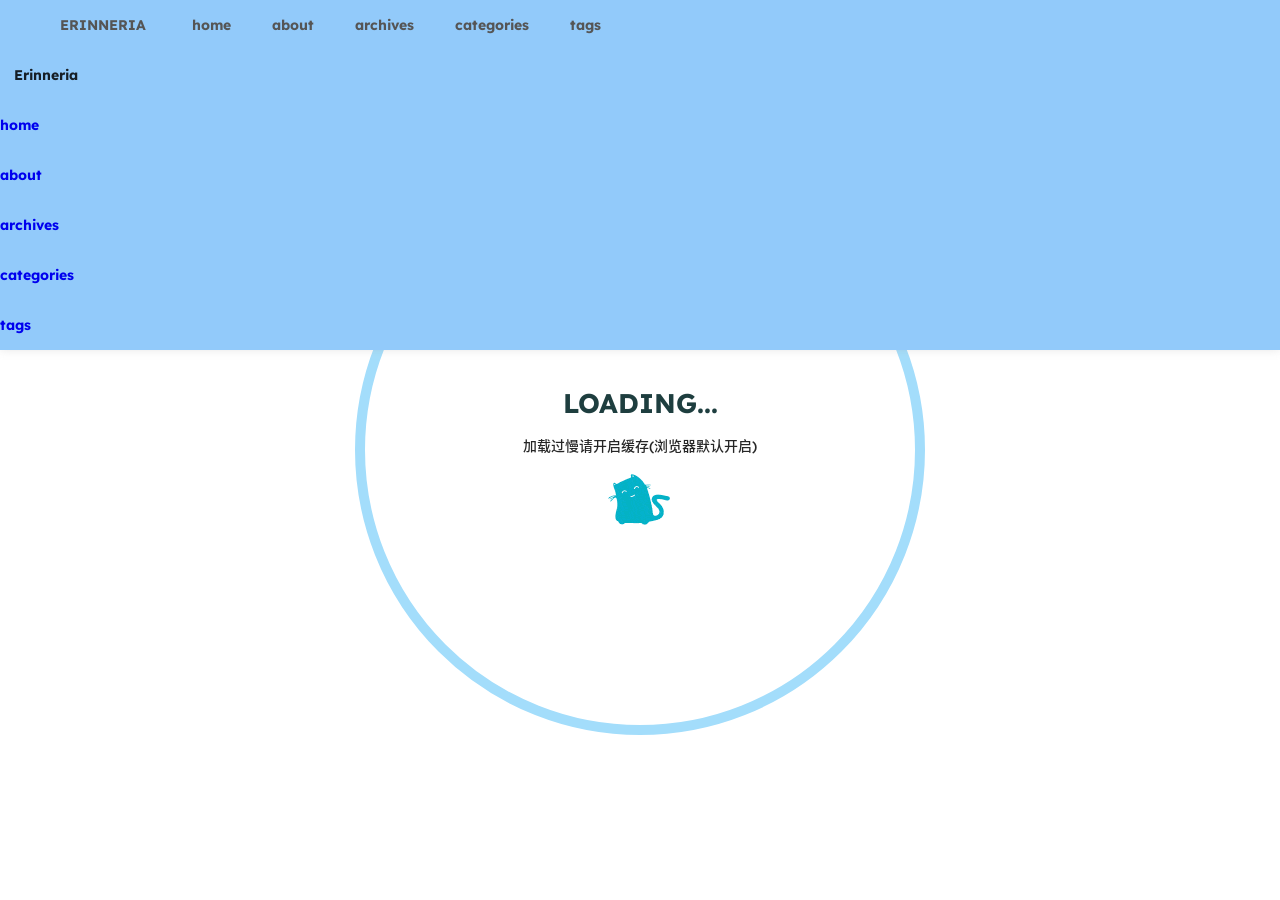
<file: abou/index.html>
<!DOCTYPE html>
<html lang="zh-CN">
    <head>
        <meta charset="UTF-8">
        <meta name="viewport" content="width=device-width,initial-scale=1.0,maximum-scale=1.0,user-scalable=0">
        <title>About | Erinneria</title>
        <meta name="author" content="Erinneria">
        <meta name="description" content="">
        <meta name="keywords" content="">
        <link rel="icon" href="https://Erinneria.github.io/avator.png">
        <script src="https://cdn.staticfile.org/instant.page/5.1.0/instantpage.min.js" type="module"></script>
        <script src="https://cdn.staticfile.org/font-awesome/6.1.1/js/all.min.js"></script>
        <link rel="stylesheet" href="/css/fonts.min.css">
        <link rel="stylesheet" href="/css/particlex.css">
        <script src="https://cdn.staticfile.org/vue/3.2.33/vue.global.prod.min.js"></script>
    <meta name="generator" content="Hexo 6.2.0"></head>
    <body>
        <div id="loading" style="height:100vh;width:100vw;position:fixed;display:flex;z-index:200;justify-content:space-between;background:#fff;transition:opacity 0.3s ease-out"><div style="position:fixed;height:100vh;width:100vw;display:flex;justify-content:center;align-items:center"><div id="loadcontent" style="width:50vmin;height:50vmin;padding:50px;border-radius:50%;display:flex;justify-content:center;align-items:center;border:solid 10px #a3ddfb;text-align:center"><div><h2>LOADING...</h2><p style="word-break:keep-all">加载过慢请开启缓存(浏览器默认开启)</p><div><img alt="loading" src="/loading.gif"></div></div></div></div></div>
        <div id="layout">
            <i data-fa-symbol="calendar-solid" class="fa-solid fa-calendar fa-fw"></i>
            <i data-fa-symbol="bookmark-solid" class="fa-solid fa-bookmark fa-fw"></i>
            <i data-fa-symbol="tags-solid" class="fa-solid fa-tags fa-fw"></i>
            <transition name="into">
                <div v-show="show_page" style="display: -not-none">
                    <div id="menu_show">
                         
<nav id="menu">
    <div class="desktop-menu">
        <a href="/">
            <span class="title">Erinneria</span>
        </a>
        
        <a href="/">
            <i class="fa-solid fa-house fa-fw"></i>
            <span>&ensp;home</span>
        </a>
        
        <a href="/about">
            <i class="fa-solid fa-id-card fa-fw"></i>
            <span>&ensp;about</span>
        </a>
        
        <a href="/archives">
            <i class="fa-solid fa-box-archive fa-fw"></i>
            <span>&ensp;archives</span>
        </a>
        
        <a href="/categories">
            <i class="fa-solid fa-bookmark fa-fw"></i>
            <span>&ensp;categories</span>
        </a>
        
        <a href="/tags">
            <i class="fa-solid fa-tags fa-fw"></i>
            <span>&ensp;tags</span>
        </a>
        
    </div>
    <div :class="'phone-menu ' + menu_show" id="phone-menu">
        <div class="curtain" @click="menu_show = !menu_show" v-show="menu_show"></div>
        <div :class="'title'" @click="menu_show = !menu_show">
            <i class="fa-solid fa-bars fa-fw"></i>
            <span>&emsp;Erinneria</span>
        </div>
        <transition name="slide">
        <div class="items" v-show="menu_show">
            
            <a href="/">
                <div class="item">
                    <div style="min-width: 20px; max-width: 50px; width: 10%">
                        <i class="fa-solid fa-house fa-fw"></i>
                    </div>
                    <div style="min-width: 100px; max-width: 150%; width: 20%">home</div>
                </div>
            </a>
            
            <a href="/about">
                <div class="item">
                    <div style="min-width: 20px; max-width: 50px; width: 10%">
                        <i class="fa-solid fa-id-card fa-fw"></i>
                    </div>
                    <div style="min-width: 100px; max-width: 150%; width: 20%">about</div>
                </div>
            </a>
            
            <a href="/archives">
                <div class="item">
                    <div style="min-width: 20px; max-width: 50px; width: 10%">
                        <i class="fa-solid fa-box-archive fa-fw"></i>
                    </div>
                    <div style="min-width: 100px; max-width: 150%; width: 20%">archives</div>
                </div>
            </a>
            
            <a href="/categories">
                <div class="item">
                    <div style="min-width: 20px; max-width: 50px; width: 10%">
                        <i class="fa-solid fa-bookmark fa-fw"></i>
                    </div>
                    <div style="min-width: 100px; max-width: 150%; width: 20%">categories</div>
                </div>
            </a>
            
            <a href="/tags">
                <div class="item">
                    <div style="min-width: 20px; max-width: 50px; width: 10%">
                        <i class="fa-solid fa-tags fa-fw"></i>
                    </div>
                    <div style="min-width: 100px; max-width: 150%; width: 20%">tags</div>
                </div>
            </a>
            
        </div>
        </transition>
    </div>
</nav>
                    </div>
                    <div id="main">
                        
<div class="article">
    <div>
        <h1>About </h1>
    </div>
    <div class="info">
        <span class="date">
            <span class="icon">
                <svg class="fa-icon"><use xlink:href="#calendar-solid"></use></svg>
            </span>
            2022/5/14
        </span>
        
        
    </div>
    <div class="content" v-pre>
        <h1 id="Hi-I-am-Erinneria"><a href="#Hi-I-am-Erinneria" class="headerlink" title="Hi, I am Erinneria"></a>Hi, I am <font color=#66afef>Erinneria</font></h1><hr>

    </div>
    
    <link rel="stylesheet" href="https://cdn.staticfile.org/gitalk/1.7.2/gitalk.min.css">
    <div id="comment">
        <div id="gitalk-container">
        </div>
    </div>
    
</div>
                         
<footer id="footer">
    <div class="footer-wrap">
        <div>
            © 2022 - 2022 Erinneria
            <span class="footer-icon">
                <i class="fa-solid fa-font-awesome fa-fw"></i>
            </span>
            @Erinneria
        </div>
        <div></div>
        <div>Based on the <a target="_blank" rel="noopener" href="https://hexo.io/">Hexo Engine</a> & <a
                target="_blank" rel="noopener" href="https://github.com/korilin/hexo-theme-particle">Particle Theme</a></div>
        
    </div>
</footer>
                    </div>
                </div>
            </transition>
            <div id="img_show">
                <img id="img_content" alt="img_show">
            </div>
        </div>
        <script src="https://cdn.staticfile.org/highlight.js/11.5.1/highlight.min.js"></script>
        <script src="/js/particlex.js"></script>
        <script src="/js/showimg.js"></script>
        <script src="/js/showimg.js"></script>
        <script src="/js/anime.min.js"></script>
        <canvas
        id="fireworks"
        style="position:fixed;top:0;left:0;width:100vw;height:100vh;pointer-events:none;z-index:2147483647"
        ></canvas>
        <script src="/js/fireworks.js"></script>
        <canvas
        id="background"
        style="position:fixed;top:0;left:0;width:100vw;height:100vh;pointer-events:none;z-index:-1"
        ></canvas>
        <script src="/js/background.js"></script>
        

    </body>
</html>
</file>
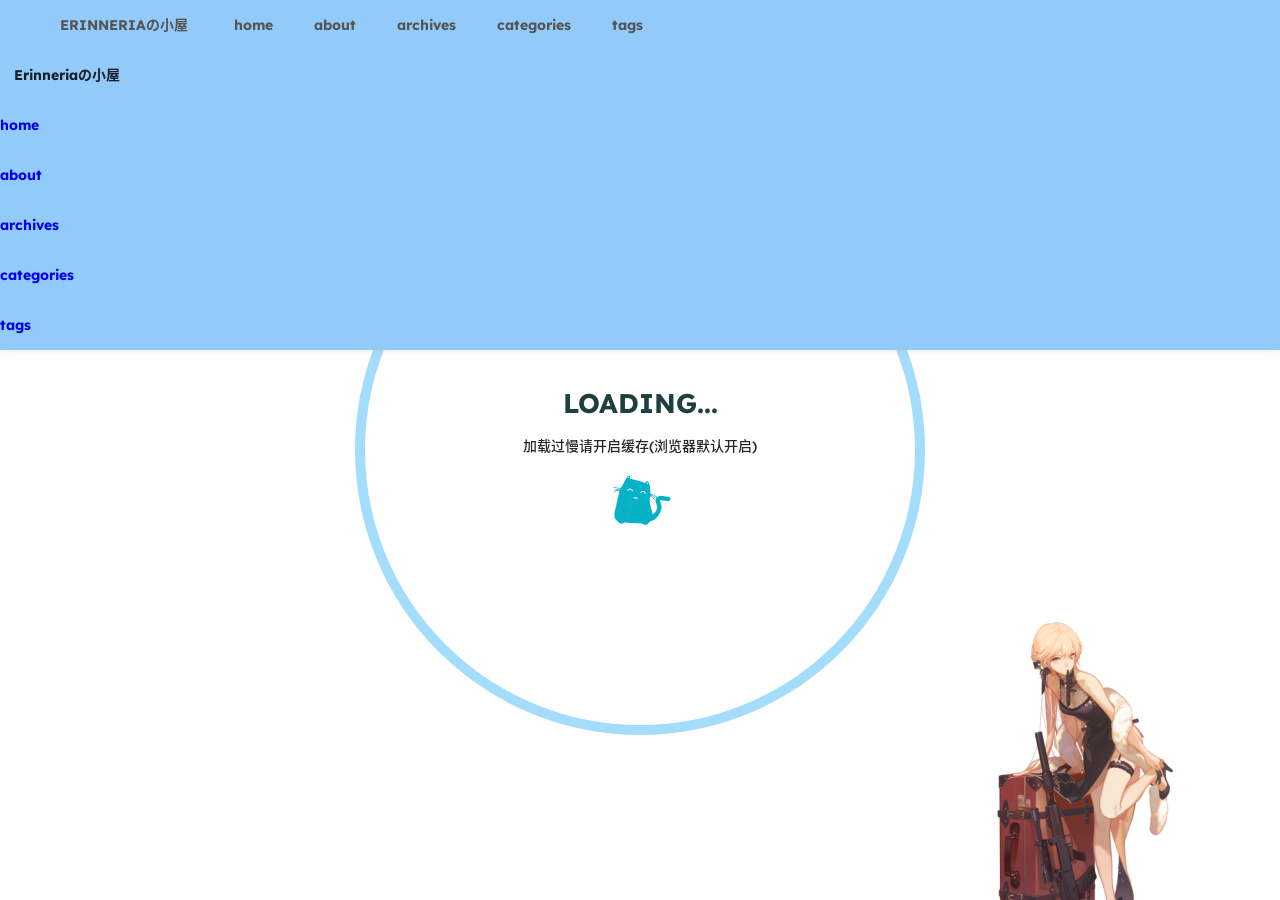
<file: tags/extra/index.html>
<!DOCTYPE html>
<html lang="zh-CN">
    <head>
        <meta charset="UTF-8">
        <meta name="viewport" content="width=device-width,initial-scale=1.0,maximum-scale=1.0,user-scalable=0">
        <title>Tags: Extra | Erinneriaの小屋</title>
        <meta name="author" content="Erinneria">
        <meta name="description" content="">
        <meta name="keywords" content="">
        <link rel="icon" href="https://Erinneria.github.io/avator.png">
        <script src="https://cdn.staticfile.org/instant.page/5.1.0/instantpage.min.js" type="module"></script>
        <script src="https://cdn.staticfile.org/font-awesome/6.1.1/js/all.min.js"></script>
        <link rel="stylesheet" href="/css/fonts.min.css">
        <link rel="stylesheet" href="/css/particlex.css">
        <script src="https://cdn.staticfile.org/vue/3.2.33/vue.global.prod.min.js"></script>
    <meta name="generator" content="Hexo 6.2.0"></head>
    <body>
        <div id="loading" style="height:100vh;width:100vw;position:fixed;display:flex;z-index:200;justify-content:space-between;background:#fff;transition:opacity 0.3s ease-out"><div style="position:fixed;height:100vh;width:100vw;display:flex;justify-content:center;align-items:center"><div id="loadcontent" style="width:50vmin;height:50vmin;padding:50px;border-radius:50%;display:flex;justify-content:center;align-items:center;border:solid 10px #a3ddfb;text-align:center"><div><h2>LOADING...</h2><p style="word-break:keep-all">加载过慢请开启缓存(浏览器默认开启)</p><div><img alt="loading" src="/loading.gif"></div></div></div></div></div>
        <div id="layout">
            <i data-fa-symbol="calendar-solid" class="fa-solid fa-calendar fa-fw"></i>
            <i data-fa-symbol="bookmark-solid" class="fa-solid fa-bookmark fa-fw"></i>
            <i data-fa-symbol="tags-solid" class="fa-solid fa-tags fa-fw"></i>
            <transition name="into">
                <div v-show="show_page" style="display: -not-none">
                    <div id="menu_show">
                         
<nav id="menu">
    <div class="desktop-menu">
        <a href="/">
            <span class="title">Erinneriaの小屋</span>
        </a>
        
        <a href="/">
            <i class="fa-solid fa-house fa-fw"></i>
            <span>&ensp;home</span>
        </a>
        
        <a href="/about">
            <i class="fa-solid fa-id-card fa-fw"></i>
            <span>&ensp;about</span>
        </a>
        
        <a href="/archives">
            <i class="fa-solid fa-box-archive fa-fw"></i>
            <span>&ensp;archives</span>
        </a>
        
        <a href="/categories">
            <i class="fa-solid fa-bookmark fa-fw"></i>
            <span>&ensp;categories</span>
        </a>
        
        <a href="/tags">
            <i class="fa-solid fa-tags fa-fw"></i>
            <span>&ensp;tags</span>
        </a>
        
    </div>
    <div :class="'phone-menu ' + menu_show" id="phone-menu">
        <div class="curtain" @click="menu_show = !menu_show" v-show="menu_show"></div>
        <div :class="'title'" @click="menu_show = !menu_show">
            <i class="fa-solid fa-bars fa-fw"></i>
            <span>&emsp;Erinneriaの小屋</span>
        </div>
        <transition name="slide">
        <div class="items" v-show="menu_show">
            
            <a href="/">
                <div class="item">
                    <div style="min-width: 20px; max-width: 50px; width: 10%">
                        <i class="fa-solid fa-house fa-fw"></i>
                    </div>
                    <div style="min-width: 100px; max-width: 150%; width: 20%">home</div>
                </div>
            </a>
            
            <a href="/about">
                <div class="item">
                    <div style="min-width: 20px; max-width: 50px; width: 10%">
                        <i class="fa-solid fa-id-card fa-fw"></i>
                    </div>
                    <div style="min-width: 100px; max-width: 150%; width: 20%">about</div>
                </div>
            </a>
            
            <a href="/archives">
                <div class="item">
                    <div style="min-width: 20px; max-width: 50px; width: 10%">
                        <i class="fa-solid fa-box-archive fa-fw"></i>
                    </div>
                    <div style="min-width: 100px; max-width: 150%; width: 20%">archives</div>
                </div>
            </a>
            
            <a href="/categories">
                <div class="item">
                    <div style="min-width: 20px; max-width: 50px; width: 10%">
                        <i class="fa-solid fa-bookmark fa-fw"></i>
                    </div>
                    <div style="min-width: 100px; max-width: 150%; width: 20%">categories</div>
                </div>
            </a>
            
            <a href="/tags">
                <div class="item">
                    <div style="min-width: 20px; max-width: 50px; width: 10%">
                        <i class="fa-solid fa-tags fa-fw"></i>
                    </div>
                    <div style="min-width: 100px; max-width: 150%; width: 20%">tags</div>
                </div>
            </a>
            
        </div>
        </transition>
    </div>
</nav>
                    </div>
                    <div id="main">
                         
<div class="categories-tags">
    
    <div class="all-s">
        
        
        <span>
            <a href="/tags/extra/" style="background: linear-gradient(120deg, #9abbf7 0%, #ffbbf4 100%)">
                <span class="icon">
                    <svg class="fa-icon"><use xlink:href="#tags-solid"></use></svg>
                </span>
                extra
            </a>
        </span>
        
    </div>
    <div id="archives">
        
        <div class="timeline">
            <div class="timeline-tail"></div>
            <div class="timeline-content">
                <div class="item-time">2022/5/14</div>
                <a href="/2022/05/14/HelloWorld/">
                    <h3>HelloWorld</h3>
                </a>
                <div class="info">
                    
                    
                    <span class="tags">
                        <span class="icon">
                            <svg class="fa-icon"><use xlink:href="#tags-solid"></use></svg>
                        </span>
                        
                        <span class="tag">
                            
                            <a href="/tags/extra" style="color: #03a9f4">
                                extra
                            </a>
                        </span>
                        
                    </span>
                    
                </div>
            </div>
        </div>
        
    </div>
</div>
                         
<footer id="footer">
    <div class="footer-wrap">
        <div>
            © 2022 - 2022 Erinneriaの小屋
            <span class="footer-icon">
                <i class="fa-solid fa-font-awesome fa-fw"></i>
            </span>
            @Erinneria
        </div>
        <div></div>
        <div>Based on the <a target="_blank" rel="noopener" href="https://hexo.io/">Hexo Engine</a> & <a
                target="_blank" rel="noopener" href="https://github.com/korilin/hexo-theme-particle">Particle Theme</a></div>
        
    </div>
</footer>
                    </div>
                </div>
            </transition>
            <div id="img_show">
                <img id="img_content" alt="img_show">
            </div>
        </div>
        <script src="https://cdn.staticfile.org/highlight.js/11.5.1/highlight.min.js"></script>
        <script src="/js/particlex.js"></script>
        <script src="/js/showimg.js"></script>
        <script src="/js/showimg.js"></script>
        <script src="/js/anime.min.js"></script>
        <canvas
        id="fireworks"
        style="position:fixed;top:0;left:0;width:100vw;height:100vh;pointer-events:none;z-index:2147483647"
        ></canvas>
        <script src="/js/fireworks.js"></script>
        <canvas
        id="background"
        style="position:fixed;top:0;left:0;width:100vw;height:100vh;pointer-events:none;z-index:-1"
        ></canvas>
        <script src="/js/background.js"></script>
        

    <script src="/live2dw/lib/L2Dwidget.min.js?094cbace49a39548bed64abff5988b05"></script><script>L2Dwidget.init({"pluginRootPath":"live2dw/","pluginJsPath":"lib/","pluginModelPath":"assets/","tagMode":false,"debug":false,"model":{"jsonPath":"/live2dw/assets/ots_n.model.json"},"display":{"position":"right","width":300,"height":600,"hOffset":50,"vOffset":-180},"mobile":{"show":false},"react":{"opacity":0.9},"log":false});</script></body>
</html>
</file>
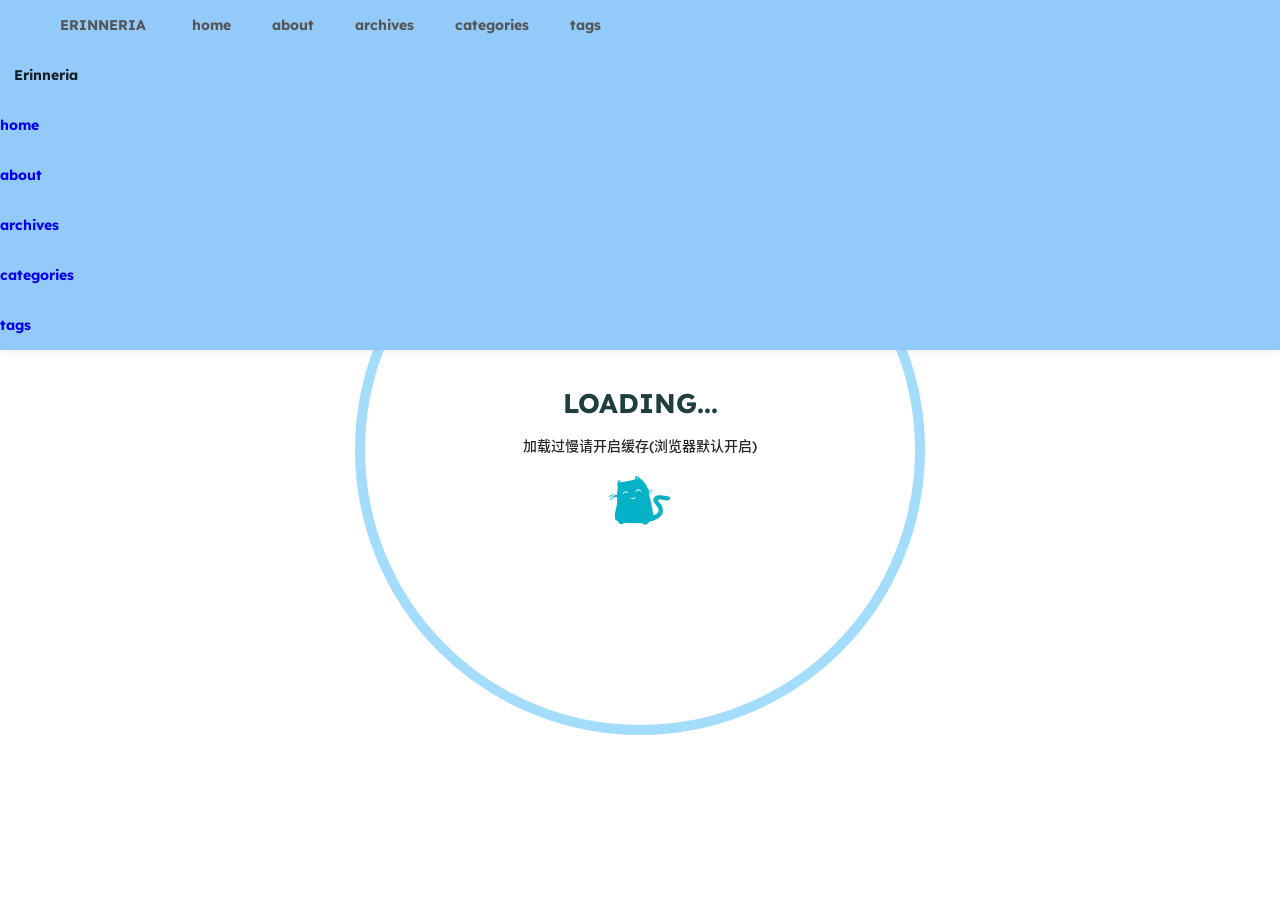
<file: 2022/05/13/Rhodes-and-Weiyang/index.html>
<!DOCTYPE html>
<html lang="zh-CN">
    <head>
        <meta charset="UTF-8">
        <meta name="viewport" content="width=device-width,initial-scale=1.0,maximum-scale=1.0,user-scalable=0">
        <title>Rhodes and Weiyang | Erinneria</title>
        <meta name="author" content="Erinneria">
        <meta name="description" content="">
        <meta name="keywords" content="">
        <link rel="icon" href="https://Erinneria.github.io/avator.png">
        <script src="https://cdn.staticfile.org/instant.page/5.1.0/instantpage.min.js" type="module"></script>
        <script src="https://cdn.staticfile.org/font-awesome/6.1.1/js/all.min.js"></script>
        <link rel="stylesheet" href="/css/fonts.min.css">
        <link rel="stylesheet" href="/css/particlex.css">
        <script src="https://cdn.staticfile.org/vue/3.2.33/vue.global.prod.min.js"></script>
    <meta name="generator" content="Hexo 6.2.0"></head>
    <body>
        <div id="loading" style="height:100vh;width:100vw;position:fixed;display:flex;z-index:200;justify-content:space-between;background:#fff;transition:opacity 0.3s ease-out"><div style="position:fixed;height:100vh;width:100vw;display:flex;justify-content:center;align-items:center"><div id="loadcontent" style="width:50vmin;height:50vmin;padding:50px;border-radius:50%;display:flex;justify-content:center;align-items:center;border:solid 10px #a3ddfb;text-align:center"><div><h2>LOADING...</h2><p style="word-break:keep-all">加载过慢请开启缓存(浏览器默认开启)</p><div><img alt="loading" src="/loading.gif"></div></div></div></div></div>
        <div id="layout">
            <i data-fa-symbol="calendar-solid" class="fa-solid fa-calendar fa-fw"></i>
            <i data-fa-symbol="bookmark-solid" class="fa-solid fa-bookmark fa-fw"></i>
            <i data-fa-symbol="tags-solid" class="fa-solid fa-tags fa-fw"></i>
            <transition name="into">
                <div v-show="show_page" style="display: -not-none">
                    <div id="menu_show">
                         
<nav id="menu">
    <div class="desktop-menu">
        <a href="/">
            <span class="title">Erinneria</span>
        </a>
        
        <a href="/">
            <i class="fa-solid fa-house fa-fw"></i>
            <span>&ensp;home</span>
        </a>
        
        <a href="/about">
            <i class="fa-solid fa-id-card fa-fw"></i>
            <span>&ensp;about</span>
        </a>
        
        <a href="/archives">
            <i class="fa-solid fa-box-archive fa-fw"></i>
            <span>&ensp;archives</span>
        </a>
        
        <a href="/categories">
            <i class="fa-solid fa-bookmark fa-fw"></i>
            <span>&ensp;categories</span>
        </a>
        
        <a href="/tags">
            <i class="fa-solid fa-tags fa-fw"></i>
            <span>&ensp;tags</span>
        </a>
        
    </div>
    <div :class="'phone-menu ' + menu_show" id="phone-menu">
        <div class="curtain" @click="menu_show = !menu_show" v-show="menu_show"></div>
        <div :class="'title'" @click="menu_show = !menu_show">
            <i class="fa-solid fa-bars fa-fw"></i>
            <span>&emsp;Erinneria</span>
        </div>
        <transition name="slide">
        <div class="items" v-show="menu_show">
            
            <a href="/">
                <div class="item">
                    <div style="min-width: 20px; max-width: 50px; width: 10%">
                        <i class="fa-solid fa-house fa-fw"></i>
                    </div>
                    <div style="min-width: 100px; max-width: 150%; width: 20%">home</div>
                </div>
            </a>
            
            <a href="/about">
                <div class="item">
                    <div style="min-width: 20px; max-width: 50px; width: 10%">
                        <i class="fa-solid fa-id-card fa-fw"></i>
                    </div>
                    <div style="min-width: 100px; max-width: 150%; width: 20%">about</div>
                </div>
            </a>
            
            <a href="/archives">
                <div class="item">
                    <div style="min-width: 20px; max-width: 50px; width: 10%">
                        <i class="fa-solid fa-box-archive fa-fw"></i>
                    </div>
                    <div style="min-width: 100px; max-width: 150%; width: 20%">archives</div>
                </div>
            </a>
            
            <a href="/categories">
                <div class="item">
                    <div style="min-width: 20px; max-width: 50px; width: 10%">
                        <i class="fa-solid fa-bookmark fa-fw"></i>
                    </div>
                    <div style="min-width: 100px; max-width: 150%; width: 20%">categories</div>
                </div>
            </a>
            
            <a href="/tags">
                <div class="item">
                    <div style="min-width: 20px; max-width: 50px; width: 10%">
                        <i class="fa-solid fa-tags fa-fw"></i>
                    </div>
                    <div style="min-width: 100px; max-width: 150%; width: 20%">tags</div>
                </div>
            </a>
            
        </div>
        </transition>
    </div>
</nav>
                    </div>
                    <div id="main">
                        
<div class="article">
    <div>
        <h1>Rhodes and Weiyang </h1>
    </div>
    <div class="info">
        <span class="date">
            <span class="icon">
                <svg class="fa-icon"><use xlink:href="#calendar-solid"></use></svg>
            </span>
            2022/5/13
        </span>
        
        
        <span class="tags">
            <span class="icon">
                <svg class="fa-icon"><use xlink:href="#tags-solid"></use></svg>
            </span>
            
            <span class="tag">
                
                <a href="/tags/Encrypt" style="color: #ffa2c4">
                    Encrypt
                </a>
            </span>
            
        </span>
        
    </div>
    <div class="content" v-pre>
        <div class="hbe hbe-container" id="hexo-blog-encrypt" data-wpm="与 Rhodes Island™ 效验口令失败，请重试。" data-whm="与 Rhodes Island™ 效验口令失败，当前使用临时权限查看。">
  <script id="hbeData" type="hbeData" data-hmacdigest="13cb75c2f5b33daab000d3a275640b8b4ae5535a5787725fcb285881fcecf6d9">[base64]</script>
  <div class="hbe hbe-content">
    <div class="hbe hbe-input hbe-input-default">
      <input class="hbe hbe-input-field hbe-input-field-default" type="password" id="hbePass">
      <label class="hbe hbe-input-label hbe-input-label-default" for="hbePass">
        <span class="hbe hbe-input-label-content hbe-input-label-content-default">谁是肉鸽之王</span>
      </label>
    </div>
  </div>
</div>
<script data-pjax src="/lib/hbe.js"></script><link href="/css/hbe.style.css" rel="stylesheet" type="text/css">
    </div>
    
    <link rel="stylesheet" href="https://cdn.staticfile.org/gitalk/1.7.2/gitalk.min.css">
    <div id="comment">
        <div id="gitalk-container">
        </div>
    </div>
    
</div>
                         
<footer id="footer">
    <div class="footer-wrap">
        <div>
            © 2022 - 2022 Erinneria
            <span class="footer-icon">
                <i class="fa-solid fa-font-awesome fa-fw"></i>
            </span>
            @Erinneria
        </div>
        <div></div>
        <div>Based on the <a target="_blank" rel="noopener" href="https://hexo.io/">Hexo Engine</a> & <a
                target="_blank" rel="noopener" href="https://github.com/korilin/hexo-theme-particle">Particle Theme</a></div>
        
    </div>
</footer>
                    </div>
                </div>
            </transition>
            <div id="img_show">
                <img id="img_content" alt="img_show">
            </div>
        </div>
        <script src="https://cdn.staticfile.org/highlight.js/11.5.1/highlight.min.js"></script>
        <script src="/js/particlex.js"></script>
        <script src="/js/showimg.js"></script>
        <script src="/js/showimg.js"></script>
        <script src="/js/anime.min.js"></script>
        <canvas
        id="fireworks"
        style="position:fixed;top:0;left:0;width:100vw;height:100vh;pointer-events:none;z-index:2147483647"
        ></canvas>
        <script src="/js/fireworks.js"></script>
        <canvas
        id="background"
        style="position:fixed;top:0;left:0;width:100vw;height:100vh;pointer-events:none;z-index:-1"
        ></canvas>
        <script src="/js/background.js"></script>
        
<script src="https://cdn.staticfile.org/gitalk/1.7.2/gitalk.min.js"></script>
<script>
    var clientID = "", clientSecret = "";
    
    const gitalk = new Gitalk({
        clientID: clientID,
        clientSecret: clientSecret,
        repo: "",
        owner: "",
        admin: [""],
        language: "zh-CN",
        id: location.pathname,
        distractionFreeMode: true
    })
    gitalk.render("gitalk-container")
</script>


    </body>
</html>
</file>
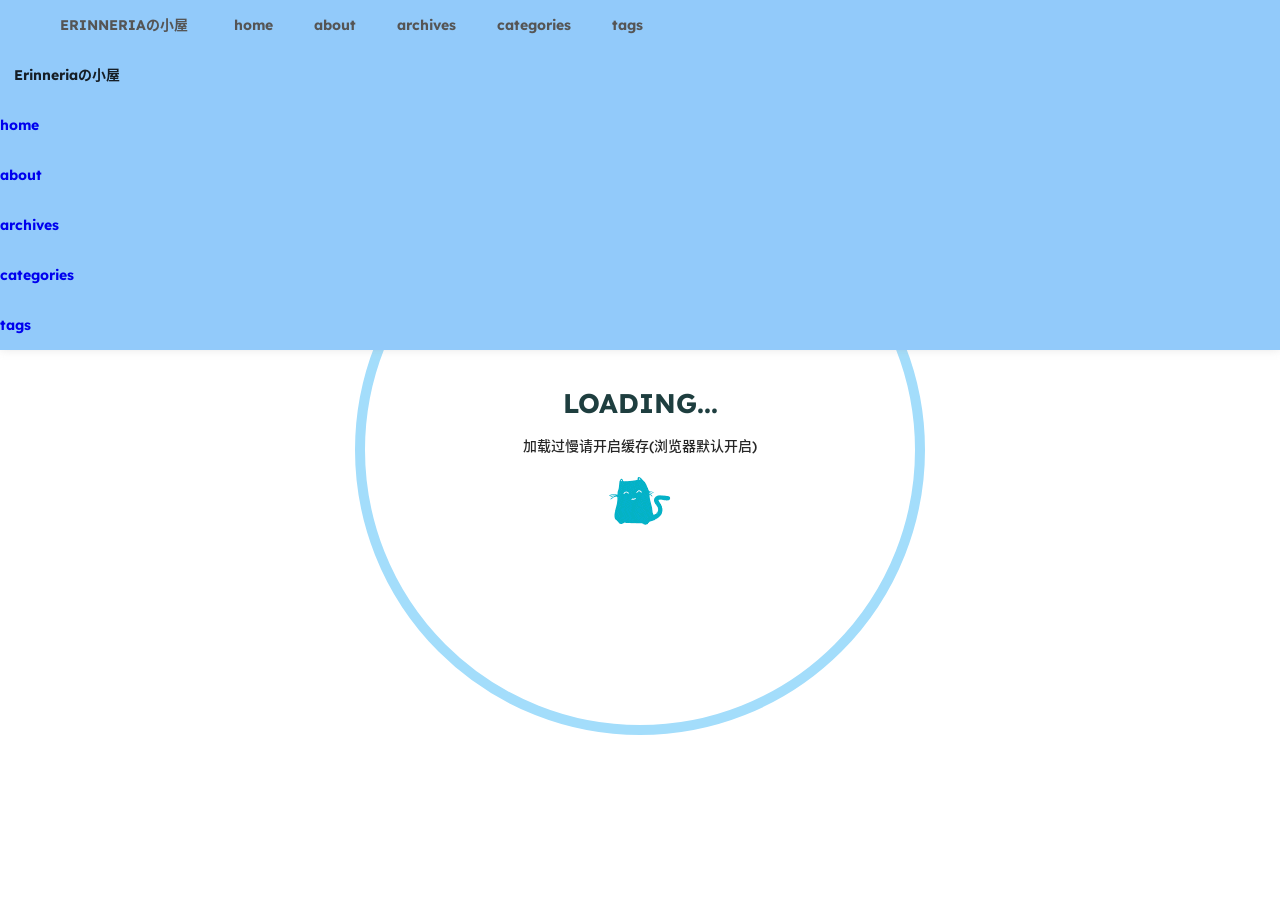
<file: 2022/05/14/Hello/index.html>
<!DOCTYPE html>
<html lang="zh-CN">
    <head>
        <meta charset="UTF-8">
        <meta name="viewport" content="width=device-width,initial-scale=1.0,maximum-scale=1.0,user-scalable=0">
        <title>Hello | Erinneriaの小屋</title>
        <meta name="author" content="Erinneria">
        <meta name="description" content="">
        <meta name="keywords" content="">
        <link rel="icon" href="https://Erinneria.github.io/avator.png">
        <script src="https://cdn.staticfile.org/instant.page/5.1.0/instantpage.min.js" type="module"></script>
        <script src="https://cdn.staticfile.org/font-awesome/6.1.1/js/all.min.js"></script>
        <link rel="stylesheet" href="/css/fonts.min.css">
        <link rel="stylesheet" href="/css/particlex.css">
        <script src="https://cdn.staticfile.org/vue/3.2.33/vue.global.prod.min.js"></script>
    <meta name="generator" content="Hexo 6.2.0"></head>
    <body>
        <div id="loading" style="height:100vh;width:100vw;position:fixed;display:flex;z-index:200;justify-content:space-between;background:#fff;transition:opacity 0.3s ease-out"><div style="position:fixed;height:100vh;width:100vw;display:flex;justify-content:center;align-items:center"><div id="loadcontent" style="width:50vmin;height:50vmin;padding:50px;border-radius:50%;display:flex;justify-content:center;align-items:center;border:solid 10px #a3ddfb;text-align:center"><div><h2>LOADING...</h2><p style="word-break:keep-all">加载过慢请开启缓存(浏览器默认开启)</p><div><img alt="loading" src="/loading.gif"></div></div></div></div></div>
        <div id="layout">
            <i data-fa-symbol="calendar-solid" class="fa-solid fa-calendar fa-fw"></i>
            <i data-fa-symbol="bookmark-solid" class="fa-solid fa-bookmark fa-fw"></i>
            <i data-fa-symbol="tags-solid" class="fa-solid fa-tags fa-fw"></i>
            <transition name="into">
                <div v-show="show_page" style="display: -not-none">
                    <div id="menu_show">
                         
<nav id="menu">
    <div class="desktop-menu">
        <a href="/">
            <span class="title">Erinneriaの小屋</span>
        </a>
        
        <a href="/">
            <i class="fa-solid fa-house fa-fw"></i>
            <span>&ensp;home</span>
        </a>
        
        <a href="/about">
            <i class="fa-solid fa-id-card fa-fw"></i>
            <span>&ensp;about</span>
        </a>
        
        <a href="/archives">
            <i class="fa-solid fa-box-archive fa-fw"></i>
            <span>&ensp;archives</span>
        </a>
        
        <a href="/categories">
            <i class="fa-solid fa-bookmark fa-fw"></i>
            <span>&ensp;categories</span>
        </a>
        
        <a href="/tags">
            <i class="fa-solid fa-tags fa-fw"></i>
            <span>&ensp;tags</span>
        </a>
        
    </div>
    <div :class="'phone-menu ' + menu_show" id="phone-menu">
        <div class="curtain" @click="menu_show = !menu_show" v-show="menu_show"></div>
        <div :class="'title'" @click="menu_show = !menu_show">
            <i class="fa-solid fa-bars fa-fw"></i>
            <span>&emsp;Erinneriaの小屋</span>
        </div>
        <transition name="slide">
        <div class="items" v-show="menu_show">
            
            <a href="/">
                <div class="item">
                    <div style="min-width: 20px; max-width: 50px; width: 10%">
                        <i class="fa-solid fa-house fa-fw"></i>
                    </div>
                    <div style="min-width: 100px; max-width: 150%; width: 20%">home</div>
                </div>
            </a>
            
            <a href="/about">
                <div class="item">
                    <div style="min-width: 20px; max-width: 50px; width: 10%">
                        <i class="fa-solid fa-id-card fa-fw"></i>
                    </div>
                    <div style="min-width: 100px; max-width: 150%; width: 20%">about</div>
                </div>
            </a>
            
            <a href="/archives">
                <div class="item">
                    <div style="min-width: 20px; max-width: 50px; width: 10%">
                        <i class="fa-solid fa-box-archive fa-fw"></i>
                    </div>
                    <div style="min-width: 100px; max-width: 150%; width: 20%">archives</div>
                </div>
            </a>
            
            <a href="/categories">
                <div class="item">
                    <div style="min-width: 20px; max-width: 50px; width: 10%">
                        <i class="fa-solid fa-bookmark fa-fw"></i>
                    </div>
                    <div style="min-width: 100px; max-width: 150%; width: 20%">categories</div>
                </div>
            </a>
            
            <a href="/tags">
                <div class="item">
                    <div style="min-width: 20px; max-width: 50px; width: 10%">
                        <i class="fa-solid fa-tags fa-fw"></i>
                    </div>
                    <div style="min-width: 100px; max-width: 150%; width: 20%">tags</div>
                </div>
            </a>
            
        </div>
        </transition>
    </div>
</nav>
                    </div>
                    <div id="main">
                        
<div class="article">
    <div>
        <h1>Hello </h1>
    </div>
    <div class="info">
        <span class="date">
            <span class="icon">
                <svg class="fa-icon"><use xlink:href="#calendar-solid"></use></svg>
            </span>
            2022/5/14
        </span>
        
        
    </div>
    <div class="content" v-pre>
        <p>Happy birthday to 小屋</p>
<span id="more"></span>

    </div>
    
    <link rel="stylesheet" href="https://cdn.staticfile.org/gitalk/1.7.2/gitalk.min.css">
    <div id="comment">
        <div id="gitalk-container">
        </div>
    </div>
    
</div>
                         
<footer id="footer">
    <div class="footer-wrap">
        <div>
            © 2022 - 2022 Erinneriaの小屋
            <span class="footer-icon">
                <i class="fa-solid fa-font-awesome fa-fw"></i>
            </span>
            @Erinneria
        </div>
        <div></div>
        <div>Based on the <a target="_blank" rel="noopener" href="https://hexo.io/">Hexo Engine</a> & <a
                target="_blank" rel="noopener" href="https://github.com/korilin/hexo-theme-particle">Particle Theme</a></div>
        
    </div>
</footer>
                    </div>
                </div>
            </transition>
            <div id="img_show">
                <img id="img_content" alt="img_show">
            </div>
        </div>
        <script src="https://cdn.staticfile.org/highlight.js/11.5.1/highlight.min.js"></script>
        <script src="/js/particlex.js"></script>
        <script src="/js/showimg.js"></script>
        <script src="/js/showimg.js"></script>
        <script src="/js/anime.min.js"></script>
        <canvas
        id="fireworks"
        style="position:fixed;top:0;left:0;width:100vw;height:100vh;pointer-events:none;z-index:2147483647"
        ></canvas>
        <script src="/js/fireworks.js"></script>
        <canvas
        id="background"
        style="position:fixed;top:0;left:0;width:100vw;height:100vh;pointer-events:none;z-index:-1"
        ></canvas>
        <script src="/js/background.js"></script>
        
<script src="https://cdn.staticfile.org/gitalk/1.7.2/gitalk.min.js"></script>
<script>
    var clientID = "649bc80b0d2feaadaf56", clientSecret = "e36b59f83d2fac84d22ab96516c6429088487493";
    
    const gitalk = new Gitalk({
        clientID: clientID,
        clientSecret: clientSecret,
        repo: "comments",
        owner: "Erinneria",
        admin: ["Erinneria"],
        language: "zh-CN",
        id: location.pathname,
        distractionFreeMode: true
    })
    gitalk.render("gitalk-container")
</script>


    </body>
</html>
</file>
<file: css/particlex.css>
@-moz-keyframes into {
    0% {
        opacity: 0;
        -moz-transform: scale(1.1);
    }
    100% {
        opacity: 1;
        -moz-transform: scale(1);
    }
}
@-webkit-keyframes into {
    0% {
        opacity: 0;
        -webkit-transform: scale(1.1);
    }
    100% {
        opacity: 1;
        -webkit-transform: scale(1);
    }
}
@-o-keyframes into {
    0% {
        opacity: 0;
        -o-transform: scale(1.1);
    }
    100% {
        opacity: 1;
        -o-transform: scale(1);
    }
}
@keyframes into {
    0% {
        opacity: 0;
        transform: scale(1.1);
    }
    100% {
        opacity: 1;
        transform: scale(1);
    }
}
@-moz-keyframes loading {
    0% {
        opacity: 0;
    }
    100% {
        opacity: 1;
    }
}
@-webkit-keyframes loading {
    0% {
        opacity: 0;
    }
    100% {
        opacity: 1;
    }
}
@-o-keyframes loading {
    0% {
        opacity: 0;
    }
    100% {
        opacity: 1;
    }
}
@keyframes loading {
    0% {
        opacity: 0;
    }
    100% {
        opacity: 1;
    }
}
@-moz-keyframes loop1 {
    0% {
        -moz-transform: rotate(30deg);
    }
    100% {
        -moz-transform: rotate(390deg);
    }
}
@-webkit-keyframes loop1 {
    0% {
        -webkit-transform: rotate(30deg);
    }
    100% {
        -webkit-transform: rotate(390deg);
    }
}
@-o-keyframes loop1 {
    0% {
        -o-transform: rotate(30deg);
    }
    100% {
        -o-transform: rotate(390deg);
    }
}
@keyframes loop1 {
    0% {
        transform: rotate(30deg);
    }
    100% {
        transform: rotate(390deg);
    }
}
@-moz-keyframes loop2 {
    0% {
        -moz-transform: rotate(60deg);
    }
    100% {
        -moz-transform: rotate(420deg);
    }
}
@-webkit-keyframes loop2 {
    0% {
        -webkit-transform: rotate(60deg);
    }
    100% {
        -webkit-transform: rotate(420deg);
    }
}
@-o-keyframes loop2 {
    0% {
        -o-transform: rotate(60deg);
    }
    100% {
        -o-transform: rotate(420deg);
    }
}
@keyframes loop2 {
    0% {
        transform: rotate(60deg);
    }
    100% {
        transform: rotate(420deg);
    }
}
@-moz-keyframes loop3 {
    0% {
        -moz-transform: rotate(90deg);
    }
    100% {
        -moz-transform: rotate(450deg);
    }
}
@-webkit-keyframes loop3 {
    0% {
        -webkit-transform: rotate(90deg);
    }
    100% {
        -webkit-transform: rotate(450deg);
    }
}
@-o-keyframes loop3 {
    0% {
        -o-transform: rotate(90deg);
    }
    100% {
        -o-transform: rotate(450deg);
    }
}
@keyframes loop3 {
    0% {
        transform: rotate(90deg);
    }
    100% {
        transform: rotate(450deg);
    }
}
@-moz-keyframes loop4 {
    0% {
        -moz-transform: rotate(120deg);
    }
    100% {
        -moz-transform: rotate(480deg);
    }
}
@-webkit-keyframes loop4 {
    0% {
        -webkit-transform: rotate(120deg);
    }
    100% {
        -webkit-transform: rotate(480deg);
    }
}
@-o-keyframes loop4 {
    0% {
        -o-transform: rotate(120deg);
    }
    100% {
        -o-transform: rotate(480deg);
    }
}
@keyframes loop4 {
    0% {
        transform: rotate(120deg);
    }
    100% {
        transform: rotate(480deg);
    }
}
body {
    width: 100%;
    background: #f6f8fa;
    color: #000000d9;
    font-family: "Lexend", "Noto Sans SC", sans-serif;
    font-size: 14px;
    font-weight: 500;
    overflow-x: hidden;
}
* {
    margin: 0;
    padding: 0;
    word-wrap: break-word;
    scrollbar-width: thin;
    scrollbar-color: #8ab5ff #e6efff;
}
ul {
    margin-top: 15px !important;
    margin-bottom: 10px !important;
    line-height: 1.7;
}
ul li {
    margin: 8px auto;
}
ol {
    margin-top: 15px !important;
    margin-bottom: 10px !important;
    line-height: 1.7;
}
ol li {
    margin: 8px auto;
}
h1 {
    margin: 15px 0;
    font-weight: bold;
    font-family: "Lexend", "Noto Sans SC", sans-serif;
    color: #1e3e3f;
    font-size: 30px;
}
h2 {
    margin: 15px 0;
    font-weight: bold;
    font-family: "Lexend", "Noto Sans SC", sans-serif;
    color: #1e3e3f;
    font-size: 27px;
}
h3 {
    margin: 15px 0;
    font-weight: bold;
    font-family: "Lexend", "Noto Sans SC", sans-serif;
    color: #1e3e3f;
    font-size: 24px;
}
h4 {
    margin: 15px 0;
    font-weight: bold;
    font-family: "Lexend", "Noto Sans SC", sans-serif;
    color: #1e3e3f;
    font-size: 21px;
}
h5 {
    margin: 15px 0;
    font-weight: bold;
    font-family: "Lexend", "Noto Sans SC", sans-serif;
    color: #1e3e3f;
    font-size: 18px;
}
p {
    margin: 15px 0;
    line-height: 1.7;
}
a {
    text-decoration: none;
}
a:hover {
    opacity: 0.8;
}
img {
    border-radius: 10px;
}
hr {
    border-style: dashed;
    border-width: 2px;
    border-left: none;
    border-right: none;
    border-bottom: none;
}
blockquote {
    padding: 0.1px 15px;
    margin: 15px 0;
    border-radius: 3px;
    border-left: 3px solid #1e3e3f;
    font-weight: bold;
    background: #d9e8ff6b;
}
button,
img,
#home-head,
#menu,
.go-post,
.page-current,
.categories-tags span a,
pre .language,
pre .copycode,
.friend-link a,
iframe {
    -webkit-user-select: none;
    -moz-user-select: none;
    user-select: none;
}
.article .content img,
.gt-container .markdown-body img {
    max-width: 70% !important;
    max-height: 70% !important;
}
.fa-icon {
    width: 1em;
    height: 1em;
    vertical-align: -0.125em;
}
.icon {
    margin-right: 5px;
    color: #5c6b72;
}
.into-enter-active {
    -webkit-animation: into 0.6s;
    -moz-animation: into 0.6s;
    -o-animation: into 0.6s;
    animation: into 0.6s;
}
.into-leave-active {
    -webkit-animation: into 0.6s;
    -moz-animation: into 0.6s;
    -o-animation: into 0.6s;
    animation: into 0.6s;
}
.slide-enter-active,
.slide-leave-active {
    transition: margin-top 0.3s, opacity 0.3s;
}
.slide-enter-from,
.slide-leave-to {
    margin-top: -300px;
    opacity: 0;
}
#home-head {
    width: 100%;
    height: 100vh;
    position: relative;
    display: flex;
}
#home-head .home-info {
    position: relative;
    margin: auto;
}
#home-head .home-info .info {
    position: absolute;
    display: -webkit-box;
    display: -webkit-flex;
    display: -moz-box;
    display: -ms-flexbox;
    display: flex;
    align-items: center;
    justify-content: center;
    text-align: center;
    color: #333;
    border-radius: 50%;
}
#home-head .home-info .info h1 {
    word-break: keep-all;
}
#home-head .home-info .loop:nth-child(1) {
    border-radius: 38% 62% 63% 37%/41% 44% 56% 59%;
    background: #fff;
    opacity: 0.3;
    -webkit-transform: rotate(30deg);
    -moz-transform: rotate(30deg);
    -o-transform: rotate(30deg);
    -ms-transform: rotate(30deg);
    transform: rotate(30deg);
    -webkit-animation: loop1 10s linear infinite;
    -moz-animation: loop1 10s linear infinite;
    -o-animation: loop1 10s linear infinite;
    animation: loop1 10s linear infinite;
}
#home-head .home-info .loop:nth-child(2) {
    border-radius: 38% 62% 63% 37%/41% 44% 56% 59%;
    background: #fff;
    opacity: 0.45;
    -webkit-transform: rotate(60deg);
    -moz-transform: rotate(60deg);
    -o-transform: rotate(60deg);
    -ms-transform: rotate(60deg);
    transform: rotate(60deg);
    -webkit-animation: loop2 15s linear infinite;
    -moz-animation: loop2 15s linear infinite;
    -o-animation: loop2 15s linear infinite;
    animation: loop2 15s linear infinite;
}
#home-head .home-info .loop:nth-child(3) {
    border-radius: 38% 62% 63% 37%/41% 44% 56% 59%;
    opacity: 0.3;
    background: #fff;
    -webkit-transform: rotate(90deg);
    -moz-transform: rotate(90deg);
    -o-transform: rotate(90deg);
    -ms-transform: rotate(90deg);
    transform: rotate(90deg);
    -webkit-animation: loop3 10s linear infinite;
    -moz-animation: loop3 10s linear infinite;
    -o-animation: loop3 10s linear infinite;
    animation: loop3 10s linear infinite;
}
#home-head .home-info .loop:nth-child(4) {
    border-radius: 38% 62% 63% 37%/41% 44% 56% 59%;
    opacity: 0.45;
    background: #fff;
    -webkit-transform: rotate(120deg);
    -moz-transform: rotate(120deg);
    -o-transform: rotate(120deg);
    -ms-transform: rotate(120deg);
    transform: rotate(120deg);
    -webkit-animation: loop4 15s linear infinite;
    -moz-animation: loop4 15s linear infinite;
    -o-animation: loop4 15s linear infinite;
    animation: loop4 15s linear infinite;
}
#home-background {
    position: absolute;
    z-index: -1;
    top: 0;
    left: 0;
    width: 100%;
    height: 100vh;
    background-repeat: no-repeat;
    background-position: center;
    background-size: cover;
    background-attachment: fixed;
}
#home-posts-wrap {
    position: relative;
    display: -webkit-box;
    display: -webkit-flex;
    display: -moz-box;
    display: -ms-flexbox;
    display: flex;
    margin: auto;
    padding: 20px;
    background: transparent;
    border-radius: 10px;
}
#home-posts {
    position: relative;
    margin: auto;
}
#home-posts .post-title {
    text-align: center;
    color: #66afef;
    text-decoration: none;
}
#home-posts .post {
    position: relative;
    border-radius: 20px;
    background: #fff;
    box-shadow: 0 0 20px #d9d9d980;
    -webkit-transition: all 0.25s;
    -moz-transition: all 0.25s;
    -o-transition: all 0.25s;
    transition: all 0.25s;
}
#home-posts .post:hover {
    box-shadow: 0 0 5px #d9d9d9;
    -webkit-transform: translate(-5px, -5px);
    -moz-transform: translate(-5px, -5px);
    -o-transform: translate(-5px, -5px);
    -ms-transform: translate(-5px, -5px);
    transform: translate(-5px, -5px);
}
#home-posts .post a {
    text-decoration: none;
}
#home-posts .post .category-and-date {
    width: 100%;
    margin-top: 15px;
    color: #5c6b72;
    text-align: center;
}
#home-posts .post .category-and-date .category {
    display: inline-block;
    margin-right: 25px;
}
#home-posts .post .category-and-date .category a {
    color: #5c6b72;
}
#home-posts .post .category-and-date .date {
    display: inline-block;
}
#home-posts .post .excerpt {
    color: #1e3e3f;
}
#home-posts .post .post-tags a {
    color: #ffbbf4;
    font-size: 14px;
}
#home-posts .post .post-tags .tag {
    display: inline-block;
    margin-right: 10px;
    font-weight: bold;
}
#home-posts .post .go-post {
    background: -webkit-linear-gradient(120deg, #9abbf7 0%, #ffbbf4 100%);
    background: -moz-linear-gradient(120deg, #9abbf7 0%, #ffbbf4 100%);
    background: -o-linear-gradient(120deg, #9abbf7 0%, #ffbbf4 100%);
    background: linear-gradient(120deg, #9abbf7 0%, #ffbbf4 100%);
    border: 0;
    padding: 10px 24px;
    color: #fff;
    font-weight: bold;
    border-radius: 20px 0;
    font-size: 14px;
    position: absolute;
    bottom: -5px;
    right: -5px;
    -webkit-transition: all 0.25s ease-out;
    -moz-transition: all 0.25s ease-out;
    -o-transition: all 0.25s ease-out;
    transition: all 0.25s ease-out;
    box-shadow: 2px 2px 10px 0 #ffbbf47a;
}
#home-posts .post .go-post:hover {
    right: -7px;
    box-shadow: -2px -2px 10px 0 #9abbf77a;
}
#home-posts .page-current {
    display: -webkit-box;
    display: -webkit-flex;
    display: -moz-box;
    display: -ms-flexbox;
    display: flex;
    width: 100%;
    align-items: center;
    justify-content: center;
    color: #999;
    margin-top: 50px;
}
#home-posts .page-current .prev {
    width: 50px;
    text-align: center;
}
#home-posts .page-current .next {
    width: 50px;
    text-align: center;
}
#home-posts .page-current .page-index {
    width: 300px;
    text-align: center;
    font-weight: bold;
}
#home-posts .page-current .current {
    color: #da0a51;
    display: inline-block;
    width: 35px;
    height: 35px;
    border-radius: 5px;
    line-height: 35px;
    padding: 5px;
    margin: 0 7px;
}
#home-posts .page-current a {
    color: #999;
    text-decoration: none;
}
#home-posts .page-current .page-num {
    display: inline-block;
    width: 35px;
    height: 35px;
    border-radius: 5px;
    line-height: 35px;
    padding: 5px;
    margin: 0 7px;
}
#home-posts .page-current .page-num:hover {
    background: #92cafa;
    color: #fff;
}
#home-posts .page-current .page-omit {
    display: inline-block;
    width: 35px;
    height: 35px;
    border-radius: 5px;
    line-height: 35px;
    padding: 5px;
    margin: 0 7px;
}
#home-card {
    position: relative;
    width: 300px;
}
#card-div {
    position: -webkit-sticky;
    position: sticky;
    top: 80px;
}
#home-card .card-style {
    padding: 25px 0;
    background: #fff;
    border-radius: 10px;
    text-align: center;
    border: none;
    box-shadow: 0 0 20px #d9d9d980;
}
#home-card .card-style .avatar {
    text-align: center;
    margin: auto;
    width: 140px;
    height: 140px;
    border-radius: 50%;
    border: #f1f1f1 solid 3px;
    -webkit-transition: all 0.25s;
    -moz-transition: all 0.25s;
    -o-transition: all 0.25s;
    transition: all 0.25s;
}
#home-card .card-style .avatar:hover img {
    transform: rotate(360deg);
}
#home-card .card-style .avatar img {
    border-radius: 50%;
    width: 100%;
    height: 100%;
}
#home-card .card-style .name {
    margin: 20px auto;
    font-size: 16px;
    font-weight: bold;
    color: #1e3e3f;
    text-transform: uppercase;
}
#home-card .card-style .descriptions {
    margin: 20px auto;
    width: 85%;
}
#home-card .card-style .icon-links {
    width: 85%;
    margin: 10px auto;
    padding: 8px 15px;
    border-top: #cdcdcd solid 1px;
    border-bottom: #cdcdcd solid 1px;
}
#home-card .card-style .icon-links a {
    color: #5c6b72;
    font-size: 18px;
    padding: 3px 5px;
    border-radius: 5px;
}
#home-card .card-style .icon-links a:hover {
    color: #fff;
    background: #66afef;
}
#home-card .card-style .icon-links .icon-link {
    margin: 5px;
}
#home-card .card-style .friend-links {
    margin: 20px auto;
}
#home-card .card-style .friend-links .friend-link {
    margin: 5px auto;
    text-align: center;
}
#home-card .card-style .friend-links .friend-link a {
    display: inline-block;
    width: 140px;
    line-height: 3;
    color: #5c6b72;
    font-size: 16px;
    border-radius: 15px;
    background-blend-mode: darken;
}
#home-card .card-style .friend-links .friend-link a:hover {
    color: #fff;
    background: #66afef;
}
#menu {
    z-index: 10005;
    position: fixed;
    width: 100%;
    line-height: 50px;
    font-weight: bold;
    -webkit-transition: all 0.25s ease-out;
    -moz-transition: all 0.25s ease-out;
    -o-transition: all 0.25s ease-out;
    transition: all 0.25s ease-out;
    box-shadow: 0 -1px 10px 0 #9e9e9e4d;
    top: 0;
    background: #92cafa;
}
#menu .desktop-menu {
    height: 50px;
}
#menu .desktop-menu .title {
    display: inline-block;
    margin-left: 30px;
    margin-right: 20px;
    font-family: "Lexend", "Noto Sans SC", sans-serif;
    text-transform: uppercase;
    color: #555;
}
#menu .desktop-menu a {
    display: inline-block;
    margin-left: 30px;
    text-decoration: none;
    color: #555;
}
#menu .desktop-menu a span {
    display: inline-block;
    position: relative;
}
#menu .desktop-menu a span img {
    position: relative;
    top: 3px;
    width: 20px;
    height: 20px;
}
#menu .desktop-menu a span:nth-child(1) {
    margin-right: 5px;
}
#menu .phone-menu {
    min-height: 50px;
    text-align: center;
}
#menu .phone-menu .title {
    z-index: 10004;
    cursor: pointer;
    color: #555;
}
#menu .phone-menu .items {
    padding: 10px 0 20px;
    z-index: 10003;
}
#menu .phone-menu .items a {
    color: #555;
}
#menu .phone-menu .items .item {
    min-width: 200px;
    width: 80%;
    margin: auto;
    display: -webkit-box;
    display: -webkit-flex;
    display: -moz-box;
    display: -ms-flexbox;
    display: flex;
    justify-content: center;
}
#menu .phone-menu .curtain {
    position: fixed;
    z-index: -1;
    top: 0;
    left: 0;
    width: 100%;
    height: 100%;
}
.hidden-menu {
    top: -70px !important;
}
.menu-color {
    background: #00000033 !important;
    box-shadow: 0 -1px 10px 0 #ffffff00 !important;
}
.menu-color .title {
    color: #fff !important;
}
.menu-color a {
    color: #fff !important;
}
.content code {
    font-family: "Fira Code", "Noto Sans SC", monospace;
    background: #bddcf76b;
    padding: 4px 8px;
    border-radius: 4px;
    font-size: 14px;
    color: #4b616b;
}
.content pre {
    box-shadow: 0 2px 12px 0 #0000001a;
    border: 1px solid #ebeef5;
    margin: 25px 0;
    border-radius: 15px;
    position: relative;
}
.content .code-content {
    overflow: auto;
    padding: 50px 30px 20px;
}
.content pre code {
    background: none;
    padding: 0;
}
.content h1 {
    text-align: left !important;
    margin: 18px 0;
}
.content h2 {
    text-align: left !important;
    margin: 18px 0;
}
.content h3 {
    text-align: left !important;
    margin: 18px 0;
}
.content h4 {
    text-align: left !important;
    margin: 18px 0;
}
.content h5 {
    text-align: left !important;
    margin: 18px 0;
}
.content a {
    color: #66afef;
    text-decoration: none;
}
.content b {
    line-height: 2.5;
    font-weight: bold;
}
.content strong {
    line-height: 2.5;
    font-weight: bold;
}
.content img {
    display: block;
    max-width: 100%;
    margin: 0 auto;
}
.content table tr th {
    padding: 8px 20px;
    color: #1e3e3f;
}
.content table tr th:nth-child(2n) {
    background: #a3ddfb;
}
.content table tr th:nth-child(2n-1) {
    background: #a3ddfb;
}
.content table tr td {
    padding: 8px 20px;
}
.content table tr td:nth-child(2n) {
    background: #c7e0fb4d;
}
.content table tr td:nth-child(2n-1) {
    background: #d9e8ff4d;
}
.content table tbody tr {
    border-top: 2px solid #fff;
}
.content .markdownIt-Anchor {
    display: none;
}
.content .language {
    font-family: "Fira Code", "Noto Sans SC", monospace;
    position: absolute;
    top: 0;
    left: 30px;
    padding: 10px 15px;
    background: -webkit-linear-gradient(to right, #ed6ea0 0, #ec8c69 100%);
    background: -moz-linear-gradient(to right, #ed6ea0 0, #ec8c69 100%);
    background: -o-linear-gradient(to right, #ed6ea0 0, #ec8c69 100%);
    background: linear-gradient(to right, #ed6ea0 0, #ec8c69 100%);
    box-shadow: 1px 1px 0.75rem #ed6ea14d;
    color: #fff;
    font-weight: bold;
    font-size: 12px;
    border-radius: 0 0 10px 10px;
}
.content .copycode {
    position: absolute;
    top: 0;
    right: 0;
    color: #5c6b72;
}
.content .copycode:hover {
    opacity: 0.8;
}
.content .copycode svg {
    position: absolute;
    top: 0;
    right: 0;
    padding: 15px;
    -webkit-transition: transform 0.25s;
    -moz-transition: transform 0.25s;
    -o-transition: transform 0.25s;
    transition: transform 0.25s;
}
.content .copycode.copied svg:first-child {
    opacity: 0;
}
.content .copycode:not(.copied) svg:last-child {
    opacity: 0;
}
.content .copycode.copied svg {
    transform: scale(1.25);
}
.content .hljs {
    font-family: "Fira Code", "Noto Sans SC", monospace;
    background: none;
    line-height: 2;
    font-size: 13px;
}
.content .hljs .hljs-built_in {
    color: #42a4d6;
}
.content .hljs .hljs-keyword {
    color: #e24279;
}
.content .hljs .hljs-literal {
    color: #ff9800;
}
.content .hljs .hljs-number {
    color: #ff9800;
}
.content .hljs .hljs-doctag {
    color: #009688;
}
.content .hljs .hljs-string {
    color: #009688;
}
.content .hljs .hljs-comment {
    color: #9e9e9e;
}
.content .hljs .hljs-quote {
    color: #9e9e9e;
}
.content .hljs .hljs-attribute {
    color: #f00;
}
.content .hljs .hljs-name {
    color: #f00;
}
.content .hljs .hljs-attr {
    color: #525252;
}
.content .hljs .hljs-class {
    color: #3f51b5;
}
.content .hljs .hljs-title {
    color: #3f51b5;
}
.content .hljs .hljs-type {
    color: #3f51b5;
}
.content .hljs .hljs-params {
    color: #458;
}
.content .hljs .hljs-variable {
    color: #458;
}
#main {
    margin-right: calc(100% - 100vw);
}
footer {
    position: relative;
    font-size: 14px;
    width: 100%;
    text-align: center;
    top: 150px;
    padding-bottom: 20px;
}
footer .footer-wrap {
    border-top: 1px solid #aaa;
    width: 900px;
    margin: auto;
    color: #5c6b72;
}
footer .footer-wrap div {
    margin: 15px;
}
footer .footer-wrap a {
    text-decoration: none;
    color: #66afef;
}
footer .footer-icon {
    display: inline-block;
    margin: 0 10px;
    color: #66afef;
    font-size: 18px;
}
#archives {
    position: relative;
    top: 100px;
    margin: auto;
    padding: 20px;
}
#archives a {
    color: #5c6b72;
    text-decoration: none;
}
#archives .tag-icon {
    color: #5c6b72;
    text-decoration: none;
}
#archives .tags {
    margin-left: 20px;
}
#archives .tags .tag {
    margin-right: 10px;
}
#archives h3 {
    margin: 10px 0;
}
#archives .item-time {
    color: #5c6b72;
}
#archives .categories-tags {
    text-align: center;
    max-width: 900px;
    width: 100%;
    margin: auto;
    margin-bottom: 50px;
}
#archives .categories-tags span {
    display: inline-block;
    margin: 10px;
}
#archives .categories-tags span a {
    padding: 10px 15px;
    color: #fff;
    text-decoration: none;
    border-radius: 10px;
    -webkit-transition: all 0.25s;
    -moz-transition: all 0.25s;
    -o-transition: all 0.25s;
    transition: all 0.25s;
    border: #ffffff80 1px solid;
}
#archives .categories-tags span a:hover {
    border: #a5c2f5 1px solid;
    background: #fff !important;
    color: #5c6b72;
}
#archives .categories-tags span a:hover .icon {
    color: #5c6b72;
}
#archives .categories-tags span .icon {
    margin-left: 0;
    margin-right: 10px;
    color: #fff;
}
.article {
    margin: auto;
    padding: 20px;
    position: relative;
    top: 100px;
    color: #1e3e3f;
    font-size: 15px;
}
.article h1 {
    font-weight: bold;
    margin: 20px 0;
}
.article .info a {
    color: #5c6b72;
    text-decoration: none;
}
.article .info .date {
    color: #5c6b72;
    display: inline-block;
    margin-right: 20px;
}
.article .info .date .tag {
    margin-right: 10px;
}
.article .info .category {
    color: #5c6b72;
    display: inline-block;
    margin-right: 20px;
}
.article .info .category .tag {
    margin-right: 10px;
}
.article .info .tags {
    color: #5c6b72;
    display: inline-block;
    margin-right: 20px;
}
.article .info .tags .tag {
    margin-right: 10px;
}
.article .content {
    margin: 50px 0;
}
.page-num,
.icon-link a,
.friend-link a {
    -webkit-transition: all 0.25s;
    -moz-transition: all 0.25s;
    -o-transition: all 0.25s;
    transition: all 0.25s;
}
.timeline {
    position: relative;
    margin-bottom: 30px;
    -webkit-transition: margin-top 0.5s, opacity 0.25s;
    -moz-transition: margin-top 0.5s, opacity 0.25s;
    -o-transition: margin-top 0.5s, opacity 0.25s;
    transition: margin-top 0.5s, opacity 0.25s;
}
.timeline-content {
    margin-left: 17.5px;
    padding: 24px;
    background: #fff;
    border: 1px solid #0002;
    border-radius: 3px;
    -webkit-transition: box-shadow 0.5s;
    -moz-transition: box-shadow 0.5s;
    -o-transition: box-shadow 0.5s;
    transition: box-shadow 0.5s;
}
.timeline-content:hover {
    box-shadow: 0 2px 8px #00000017;
}
.timeline-tail {
    position: absolute;
    width: 7px;
    height: 7px;
    background: #fff;
    border: 2px solid #a5c2f5;
    border-radius: 50%;
}
.search-bar {
    position: relative;
    display: block;
    margin: 0 auto 50px;
    width: 100%;
    height: 50px;
    text-indent: 20px;
    color: #000;
    background: #f6f8fa;
    border: 1px solid #d0d7de;
    border-radius: 50px;
    font-family: "Fira Code", "Noto Sans SC", monospace;
    font-size: 15px;
    -webkit-transition: all 0.25s;
    -moz-transition: all 0.25s;
    -o-transition: all 0.25s;
    transition: all 0.25s;
}
.search-bar:hover {
    background: #fff;
}
.search-bar:focus {
    outline: none;
    background: #fff;
    border-color: #0969da;
    box-shadow: 0 0 0 3px #0969da4d;
}
.search-mask {
    position: relative;
    margin: auto;
    margin-top: -125px;
    margin-bottom: -25px;
    width: 100%;
    height: 150px;
    background: #f6f8fa;
}
.math .MathJax svg {
    vertical-align: baseline !important;
}
.gt-container *:not(.gt-header-textarea) {
    font-family: unset !important;
}
.gt-header-textarea {
    font-family: "Fira Code", "Noto Sans SC", monospace;
}
.gt-container .gt-comment-content {
    border: 1px solid #0000001a;
    border-radius: 5px;
}
.gt-container .gt-comment-content:hover,
.gt-container .gt-header-textarea:hover,
.gt-container .gt-header-textarea:focus {
    box-shadow: 0 2px 8px #00000017 !important;
    background-color: #fbfbfb;
}
.gt-container .gt-header-textarea:focus {
    background-color: #fbfbfb;
}
.gt-container .gt-avatar img {
    border-radius: 50% !important;
}
.gt-container .gt-popup {
    border-radius: 10px;
}
.gt-container .markdown-body {
    color: unset !important;
}
.gt-container .markdown-body p {
    margin: 10px 0 !important;
}
.gt-container .markdown-body blockquote {
    border-left: unset !important;
    padding: 1px 20px !important;
    border-left: 3px solid #1e3e3f !important;
    color: unset !important;
}
.gt-container .markdown-body code {
    font-family: "Fira Code" !important;
    background: #bddcf76b;
    border-radius: 4px;
    font-size: 14px;
    color: #4b616b;
}
.gt-container .markdown-body pre {
    font-family: "Fira Code" !important;
    font-weight: 500;
    border: 1px solid #ebeef5;
    padding: 20px;
    margin: 25px 0;
    border-radius: 15px !important;
}
#img_show {
    position: fixed !important;
    display: flex;
    z-index: 10006;
    left: 0;
    top: 0;
    width: 100%;
    height: 100%;
    background-color: #fffc;
    opacity: 0;
    -webkit-transition: all 0.25s;
    -moz-transition: all 0.25s;
    -o-transition: all 0.25s;
    transition: all 0.25s;
    align-items: center;
    justify-content: center;
    visibility: hidden;
}
#img_content {
    position: relative;
    margin: auto;
    max-width: 95%;
    max-height: 95%;
    border-radius: 20px;
    box-shadow: 0 0 50px 10px #d9d9d980;
}
::-webkit-scrollbar {
    width: 12px;
    height: 12px;
}
::-webkit-scrollbar-track {
    background: #e6efff;
    border-radius: 100px;
}
body::-webkit-scrollbar-track {
    border-radius: 0;
}
::-webkit-scrollbar-thumb {
    background: #8ab5ff;
    border-radius: 100px;
    border: 3px solid #e6efff;
    background-image: linear-gradient(
        45deg,
        rgba(255, 255, 255, 0.4) 25%,
        transparent 25%,
        transparent 50%,
        rgba(255, 255, 255, 0.4) 50%,
        rgba(255, 255, 255, 0.4) 75%,
        transparent 75%,
        transparent
    );
}
::selection {
    background-color: #edf7ff;
    color: #9dd1ff;
}
::-moz-selection {
    background-color: #edf7ff;
    color: #9dd1ff;
}
@media (min-width: 900px) {
    #menu .desktop-menu {
        display: block;
    }
    #menu .phone-menu {
        display: none;
    }
    #home-head .home-info {
        width: 500px;
        height: 500px;
    }
    #home-head .home-info .loop {
        position: absolute;
        width: 500px;
        height: 500px;
        display: inline-block;
    }
    #home-head .home-info .info {
        width: 500px;
        height: 500px;
    }
    #home-head .home-info .info .wrap {
        padding: 25px;
    }
    #home-head .home-info .info .wrap h1 {
        font-size: 52px;
        font-weight: bold;
        margin-bottom: 10px;
    }
    #home-head .home-info .info .wrap h3 {
        font-size: 24px;
        margin: 10px 0;
    }
    #home-head .home-info .info .wrap h5 {
        font-size: 16px;
        margin: 20px 0;
    }
    ul {
        padding-left: 40px;
    }
    ol {
        padding-left: 40px;
    }
    #home-posts-wrap {
        max-width: 1150px;
        padding: 30px 0;
    }
    #home-posts {
        width: 900px;
        margin-left: auto;
        margin-right: 50px;
    }
    #home-posts .post {
        padding: 50px 50px;
        margin: 25px 0;
    }
    #home-posts .post .excerpt {
        padding: 20px 0;
    }
    #home-card {
        margin-right: auto;
    }
    .article {
        width: 900px;
    }
    #archives {
        width: 900px;
    }
    footer .footer-wrap {
        width: 900px;
    }
}
@media (min-width: 900px) and (max-width: 1200px) {
    #home-posts-wrap {
        width: 800px;
    }
    #home-posts {
        margin: auto;
        width: 100%;
    }
    #home-card {
        display: none;
    }
    #archives {
        width: 800px;
    }
}
@media (max-width: 900px) {
    #menu .desktop-menu {
        display: none;
    }
    #menu .phone-menu {
        display: block;
    }
    #home-head .home-info {
        width: 350px;
        height: 350px;
    }
    #home-head .home-info .loop {
        position: absolute;
        width: 350px;
        height: 350px;
        display: none;
    }
    #home-head .home-info .info {
        display: -webkit-box;
        display: -webkit-flex;
        display: -moz-box;
        display: -ms-flexbox;
        display: flex;
        justify-content: center;
        align-items: center;
        margin: auto;
        width: 350px;
        height: 350px;
        background: #ffffffa6;
    }
    #home-head .home-info .info .wrap {
        padding: 50px;
    }
    #home-head .home-info .info .wrap h1 {
        font-size: 46px;
        font-weight: bold;
        font-family: "Lexend", "Noto Sans SC", sans-serif;
        margin-bottom: 10px;
    }
    #home-head .home-info .info .wrap h3 {
        font-size: 20px;
        margin: 10px 0;
    }
    #home-head .home-info .info .wrap h5 {
        font-size: 14px;
        margin: 20px 0;
    }
    ul {
        padding-left: 20px;
    }
    ol {
        padding-left: 20px;
    }
    #home-posts-wrap {
        width: calc(100% - 40px);
    }
    #home-card {
        display: none;
    }
    #home-posts {
        margin: auto;
        width: 100%;
    }
    #home-posts .post {
        padding: 20px 30px;
        margin: 30px 0;
    }
    #home-posts .post .post-tags {
        padding-right: 69px;
    }
    #home-posts .post .excerpt {
        padding: 20px 0;
    }
    .article {
        width: calc(100% - 40px);
    }
    #archives {
        width: calc(100% - 40px);
    }
    footer .footer-wrap {
        width: calc(100% - 40px);
    }
}
</file>
<file: css/hbe.style.css>
.hbe,
.hbe:after,
.hbe:before {
	-webkit-box-sizing: border-box;
	-moz-box-sizing: border-box;
	box-sizing: border-box;
}

.hbe-container{
	margin: 0 auto;
	overflow: hidden;
}
.hbe-content {
	text-align: center;
	font-size: 150%;
	padding: 1em 0;
}

.hbe-input {
	position: relative;
	z-index: 1;
	display: inline-block;
	margin: 1em;
	width: 80%;
	min-width: 400px;
	vertical-align: top;
}

.hbe-input-field {
	line-height: normal;
	font-size: 100%;
	margin: 0;
	position: relative;
	display: block;
	float: right;
	padding: 0.8em;
	width: 60%;
	border: none;
	border-radius: 0;
	background: #f0f0f0;
	color: #aaa;
	font-weight: 400;
	font-family: "Avenir Next", "Helvetica Neue", Helvetica, Arial, sans-serif;
	-webkit-appearance: none; /* for box shadows to show on iOS */
}

.hbe-input-field:focus {
	outline: none;
}

.hbe-input-label {
	display: inline-block;
	float: right;
	padding: 0 1em;
	width: 40%;
	color: #696969;
	font-weight: bold;
	font-size: 70.25%;
	-webkit-font-smoothing: antialiased;
    -moz-osx-font-smoothing: grayscale;
	-webkit-touch-callout: none;
	-webkit-user-select: none;
	-khtml-user-select: none;
	-moz-user-select: none;
	-ms-user-select: none;
	user-select: none;
}

.hbe-input-label-content {
	position: relative;
	display: block;
	padding: 1.6em 0;
	width: 100%;
}

.hbe-graphic {
	position: absolute;
	top: 0;
	left: 0;
	fill: none;
}

/* hbe button in post page */
.hbe-button {
  width: 130px;
  height: 40px;
  background: linear-gradient(to bottom, #4eb5e5 0%,#389ed5 100%); /* W3C */
  border: none;
  border-radius: 5px;
  position: relative;
  border-bottom: 4px solid #2b8bc6;
  color: #fbfbfb;
  font-weight: 600;
  font-family: 'Open Sans', sans-serif;
  text-shadow: 1px 1px 1px rgba(0,0,0,.4);
  font-size: 15px;
  text-align: left;
  text-indent: 5px;
  box-shadow: 0px 3px 0px 0px rgba(0,0,0,.2);
  cursor: pointer;

  display: block;
  margin: 0 auto;
  margin-bottom: 20px;
}

.hbe-button:active {
  box-shadow: 0px 2px 0px 0px rgba(0,0,0,.2);
  top: 1px;
}

.hbe-button:after {
  content: "";
  width: 0;
  height: 0;
  display: block;
  border-top: 20px solid #187dbc;
  border-bottom: 20px solid #187dbc;
  border-left: 16px solid transparent;
  border-right: 20px solid #187dbc;
  position: absolute;
  opacity: 0.6;
  right: 0;
  top: 0;
  border-radius: 0 5px 5px 0;
}
/* hbe button in post page */

/* default theme {{{ */
.hbe-input-default {
	overflow: hidden;
}

.hbe-input-field-default {
	width: 100%;
	background: transparent;
	padding: 0.5em;
	margin-bottom: 2em;
	color: #f9f7f6;
	z-index: 100;
	opacity: 0;
}

.hbe-input-label-default {
	width: 100%;
	position: absolute;
	text-align: left;
	padding: 0.5em 0;
	pointer-events: none;
	font-size: 1em;
}

.hbe-input-label-default::before,
.hbe-input-label-default::after {
	content: '';
	position: absolute;
	width: 100%;
	left: 0;
}

.hbe-input-label-default::before {
	height: 100%;
	background: #666666;
	top: 0;
	-webkit-transform: translate3d(0, -100%, 0);
	transform: translate3d(0, -100%, 0);
	-webkit-transition: -webkit-transform 0.2s;
	transition: transform 0.2s;
}

.hbe-input-label-default::after {
	height: 2px;
	background: #666666;
	top: 100%;
	-webkit-transition: opacity 0.2s;
	transition: opacity 0.2s;
}

.hbe-input-label-content-default {
	padding: 0;
	-webkit-transform-origin: 0 0;
	transform-origin: 0 0;
	-webkit-transition: -webkit-transform 0.2s, color 0.2s;
	transition: transform 0.2s, color 0.2s;
}

.hbe-input-field-default:focus,
.hbe-input--filled .hbe-input-field-default {
	opacity: 1;
	-webkit-transition: opacity 0s 0.2s;
	transition: opacity 0s 0.2s;
}

.hbe-input-label-default::before,
.hbe-input-label-default::after,
.hbe-input-label-content-default,
.hbe-input-field-default:focus,
.hbe-input--filled .hbe-input-field-default {
	-webkit-transition-timing-function: cubic-bezier(0, 0.25, 0.5, 1);
	transition-timing-function: cubic-bezier(0, 0.25, 0.5, 1);
}

.hbe-input-field-default:focus + .hbe-input-label-default::before,
.hbe-input--filled .hbe-input-label-default::before {
	-webkit-transform: translate3d(0, 0, 0);
	transform: translate3d(0, 0, 0);
}

.hbe-input-field-default:focus + .hbe-input-label-default::after,
.hbe-input--filled .hbe-input-label-default::after {
	opacity: 0;
}

.hbe-input-field-default:focus + .hbe-input-label-default .hbe-input-label-content-default,
.hbe-input--filled .hbe-input-label-default .hbe-input-label-content-default {
	color: #555555;
	-webkit-transform: translate3d(0, 2.1em, 0) scale3d(0.65, 0.65, 1);
	transform: translate3d(0, 2.1em, 0) scale3d(0.65, 0.65, 1);
}
/* default theme }}} */

/* up theme {{{ */
.hbe-input-up {
	overflow: hidden;
	padding-top: 2em;
}

.hbe-input-field-up {
	width: 100%;
	background: transparent;
	opacity: 0;
	padding: 0.35em;
	z-index: 100;
	color: #837482;
}

.hbe-input-label-up {
	width: 100%;
	bottom: 0;
	position: absolute;
	pointer-events: none;
	text-align: left;
	color: #8E9191;
	padding: 0 0.5em;
}

.hbe-input-label-up::before {
	content: '';
	position: absolute;
	width: 100%;
	height: 4em;
	top: 100%;
	left: 0;
	background: #fff;
	border-top: 4px solid #9B9F9F;
	-webkit-transform: translate3d(0, -3px, 0);
	transform: translate3d(0, -3px, 0);
	-webkit-transition: -webkit-transform 0.4s;
	transition: transform 0.4s;
	-webkit-transition-timing-function: cubic-bezier(0.7, 0, 0.3, 1);
	transition-timing-function: cubic-bezier(0.7, 0, 0.3, 1);
}

.hbe-input-label-content-up {
	padding: 0.5em 0;
	-webkit-transform-origin: 0% 100%;
	transform-origin: 0% 100%;
	-webkit-transition: -webkit-transform 0.4s, color 0.4s;
	transition: transform 0.4s, color 0.4s;
	-webkit-transition-timing-function: cubic-bezier(0.7, 0, 0.3, 1);
	transition-timing-function: cubic-bezier(0.7, 0, 0.3, 1);
}

.hbe-input-field-up:focus,
.input--filled .hbe-input-field-up {
	cursor: text;
	opacity: 1;
	-webkit-transition: opacity 0s 0.4s;
	transition: opacity 0s 0.4s;
}

.hbe-input-field-up:focus + .hbe-input-label-up::before,
.input--filled .hbe-input-label-up::before {
	-webkit-transition-delay: 0.05s;
	transition-delay: 0.05s;
	-webkit-transform: translate3d(0, -3.3em, 0);
	transform: translate3d(0, -3.3em, 0);
}

.hbe-input-field-up:focus + .hbe-input-label-up .hbe-input-label-content-up,
.input--filled .hbe-input-label-content-up {
	color: #6B6E6E;
	-webkit-transform: translate3d(0, -3.3em, 0) scale3d(0.81, 0.81, 1);
	transform: translate3d(0, -3.3em, 0) scale3d(0.81, 0.81, 1);
}
/* up theme }}} */

/* wave theme {{{ */
.hbe-input-wave {
	overflow: hidden;
	padding-top: 1em;
}

.hbe-input-field-wave {
	padding: 0.5em 0em 0.25em;
	width: 100%;
	background: transparent;
	color: #9da8b2;
	font-size: 1.25em;
}

.hbe-input-label-wave {
	position: absolute;
	top: 0.95em;
	font-size: 0.85em;
	left: 0;
	display: block;
	width: 100%;
	text-align: left;
	padding: 0em;
	pointer-events: none;
	-webkit-transform-origin: 0 0;
	transform-origin: 0 0;
	-webkit-transition: -webkit-transform 0.2s 0.15s, color 1s;
	transition: transform 0.2s 0.15s, color 1s;
	-webkit-transition-timing-function: ease-out;
	transition-timing-function: ease-out;
}

.hbe-graphic-wave {
	stroke: #92989e;
	pointer-events: none;
	-webkit-transition: -webkit-transform 0.7s, stroke 0.7s;
	transition: transform 0.7s, stroke 0.7s;
	-webkit-transition-timing-function: cubic-bezier(0, 0.25, 0.5, 1);
	transition-timing-function: cubic-bezier(0, 0.25, 0.5, 1);
}

.hbe-input-field-wave:focus + .hbe-input-label-wave,
.input--filled .hbe-input-label-wave {
	color: #333;
	-webkit-transform: translate3d(0, -1.25em, 0) scale3d(0.75, 0.75, 1);
	transform: translate3d(0, -1.25em, 0) scale3d(0.75, 0.75, 1);
}

.hbe-input-field-wave:focus ~ .hbe-graphic-wave,
.input--filled .graphic-wave {
	stroke: #333;
	-webkit-transform: translate3d(-66.6%, 0, 0);
	transform: translate3d(-66.6%, 0, 0);
}
/* wave theme }}} */

/* flip theme {{{ */
.hbe-input-field-flip {
	width: 100%;
	background-color: #d0d1d0;
	border: 2px solid transparent;
	-webkit-transition: background-color 0.25s, border-color 0.25s;
	transition: background-color 0.25s, border-color 0.25s;
}

.hbe-input-label-flip {
	width: 100%;
	text-align: left;
	position: absolute;
	bottom: 100%;
	pointer-events: none;
	overflow: hidden;
	padding: 0 1.25em;
	-webkit-transform: translate3d(0, 3em, 0);
	transform: translate3d(0, 3em, 0);
	-webkit-transition: -webkit-transform 0.25s;
	transition: transform 0.25s ;
	-webkit-transition-timing-function: ease-in-out;
	transition-timing-function: ease-in-out;
}

.hbe-input-label-content-flip {
	color: #8B8C8B;
	padding: 0.25em 0;
	-webkit-transition: -webkit-transform 0.25s;
	transition: transform 0.25s;
	-webkit-transition-timing-function: ease-in-out;
	transition-timing-function: ease-in-out;
}

.hbe-input-label-content-flip::after {
	content: attr(data-content);
	position: absolute;
	font-weight: 800;
	bottom: 100%;
	left: 0;
	height: 100%;
	width: 100%;
	color: #666666;
	padding: 0.25em 0;
	letter-spacing: 1px;
	font-size: 1em;
}

.hbe-input-field-flip:focus + .hbe-input-label-flip,
.input--filled .hbe-input-label-flip {
	-webkit-transform: translate3d(0, 0, 0);
	transform: translate3d(0, 0, 0);
}

.hbe-input-field-flip:focus + .hbe-input-label-flip .hbe-input-label-content-flip,
.input--filled .hbe-input-label-content-flip {
	-webkit-transform: translate3d(0, 100%, 0);
	transform: translate3d(0, 100%, 0);
}

.hbe-input-field-flip:focus + .hbe-input-field-flip,
.input--filled .hbe-input-field-flip {
	background-color: transparent;
	border-color: #666666;
}
/* flip theme }}} */

/* xray theme {{{ */
.hbe-input-xray {
	overflow: hidden;
	padding-bottom: 2.5em;
}

.hbe-input-field-xray {
	padding: 0;
	margin-top: 1.2em;
	width: 100%;
	background: transparent;
	color: #84AF9B ;
	font-size: 1.55em;
}

.hbe-input-label-xray {
	position: absolute;
	top: 2em;
	left: 0;
	display: block;
	width: 100%;
	text-align: left;
	padding: 0em;
	letter-spacing: 1px;
	color: #84AF9B ;
	pointer-events: none;
	-webkit-transform-origin: 0 0;
	transform-origin: 0 0;
	-webkit-transition: -webkit-transform 0.2s 0.1s, color 0.3s;
	transition: transform 0.2s 0.1s, color 0.3s;
	-webkit-transition-timing-function: ease-out;
	transition-timing-function: ease-out;
}

.hbe-graphic-xray {
	stroke: #84AF9B ;
	pointer-events: none;
	stroke-width: 2px;
	top: 1.25em;
	bottom: 0px;
	height: 3.275em;
	-webkit-transition: -webkit-transform 0.7s, stroke 0.7s;
	transition: transform 0.7s, stroke 0.7s;
	-webkit-transition-timing-function: cubic-bezier(0, 0.25, 0.5, 1);
	transition-timing-function: cubic-bezier(0, 0.25, 0.5, 1);
}

.hbe-input-field-xray:focus + .hbe-input-label-xray,
.input--filled .hbe-input-label-xray {
	color: #84AF9B ;
	-webkit-transform: translate3d(0, 3.5em, 0) scale3d(0.85, 0.85, 1);
	transform: translate3d(0, 3.5em, 0) scale3d(0.85, 0.85, 1);
}

.hbe-input-field-xray:focus ~ .hbe-graphic-xray,
.input--filled .graphic-xray {
	stroke: #84AF9B ;
	-webkit-transform: translate3d(-66.6%, 0, 0);
	transform: translate3d(-66.6%, 0, 0);
}
/* xray theme }}} */

/* blink theme {{{ */
.hbe-input-blink {
	padding-top: 1em;
}

.hbe-input-field-blink {
	width: 100%;
	padding: 0.8em 0.5em;
	background: transparent;
	border: 2px solid;
	color: #8781bd;
	-webkit-transition: border-color 0.25s;
	transition: border-color 0.25s;
}

.hbe-input-label-blink {
	width: 100%;
	position: absolute;
	top: 0;
	text-align: left;
	overflow: hidden;
	padding: 0;
	pointer-events: none;
	-webkit-transform: translate3d(0, 3em, 0);
	transform: translate3d(0, 3em, 0);
}

.hbe-input-label-content-blink {
	padding: 0 1em;
	font-weight: 400;
	color: #b5b5b5;
}

.hbe-input-label-content-blink::after {
	content: attr(data-content);
	position: absolute;
	top: -200%;
	left: 0;
	color: #8781bd ;
	font-weight: 800;
}

.hbe-input-field-blink:focus,
.input--filled .hbe-input-field-blink {
	border-color: #8781bd ;
}

.hbe-input-field-blink:focus + .hbe-input-label-blink,
.input--filled .hbe-input-label-blink {
	-webkit-animation: anim-blink-1 0.25s forwards;
	animation: anim-blink-1 0.25s forwards;
}

.hbe-input-field-blink:focus + .hbe-input-label-blink .hbe-input-label-content-blink,
.input--filled .hbe-input-label-content-blink {
	-webkit-animation: anim-blink-2 0.25s forwards ease-in;
	animation: anim-blink-2 0.25s forwards ease-in;
}

@-webkit-keyframes anim-blink-1 {
	0%, 70% {
		-webkit-transform: translate3d(0, 3em, 0);
		transform: translate3d(0, 3em, 0);
	}
	71%, 100% {
		-webkit-transform: translate3d(0, 0, 0);
		transform: translate3d(0, 0, 0);
	}
}

@-webkit-keyframes anim-blink-2 {
	0% {
		-webkit-transform: translate3d(0, 0, 0);
		transform: translate3d(0, 0, 0);
	}
	70%, 71% {
		-webkit-transform: translate3d(0, 125%, 0);
		transform: translate3d(0, 125%, 0);
		opacity: 0;
		-webkit-animation-timing-function: ease-out;
	}
	100% {
		color: transparent;
		-webkit-transform: translate3d(0, 200%, 0);
		transform: translate3d(0, 200%, 0);
	}
}

@keyframes anim-blink-1 {
	0%, 70% {
		-webkit-transform: translate3d(0, 3em, 0);
		transform: translate3d(0, 3em, 0);
	}
	71%, 100% {
		-webkit-transform: translate3d(0, 0, 0);
		transform: translate3d(0, 0, 0);
	}
}

@keyframes anim-blink-2 {
	0% {
		-webkit-transform: translate3d(0, 0, 0);
		transform: translate3d(0, 0, 0);
	}
	70%, 71% {
		-webkit-transform: translate3d(0, 125%, 0);
		transform: translate3d(0, 125%, 0);
		opacity: 0;
		-webkit-animation-timing-function: ease-out;
	}
	100% {
		color: transparent;
		-webkit-transform: translate3d(0, 200%, 0);
		transform: translate3d(0, 200%, 0);
	}
}
/* blink theme }}} */

/* surge theme {{{ */
.hbe-input-surge {
	overflow: hidden;
	padding-bottom: 1em;
}

.hbe-input-field-surge {
	padding: 0.25em 0.5em;
	margin-top: 1.25em;
	width: 100%;
	background: transparent;
	color: #D0D0D0;
	font-size: 1.55em;
	opacity: 0;
}

.hbe-input-label-surge {
	width: 100%;
	text-align: left;
	position: absolute;
	top: 1em;
	pointer-events: none;
	overflow: hidden;
	padding: 0 0.25em;
	-webkit-transform: translate3d(1em, 2.75em, 0);
	transform: translate3d(1em, 2.75em, 0);
	-webkit-transition: -webkit-transform 0.3s;
	transition: transform 0.3s;
}

.hbe-input-label-content-surge {
	color: #A4A5A6;
	padding: 0.4em 0 0.25em;
	-webkit-transition: -webkit-transform 0.3s;
	transition: transform 0.3s;
}

.hbe-input-label-content-surge::after {
	content: attr(data-content);
	position: absolute;
	font-weight: 800;
	top: 100%;
	left: 0;
	height: 100%;
	width: 100%;
	color: #2C3E50;
	padding: 0.25em 0;
	letter-spacing: 1px;
	font-size: 0.85em;
}

.hbe-graphic-surge {
	fill: #2C3E50;
	pointer-events: none;
	top: 1em;
	bottom: 0px;
	height: 4.5em;
	z-index: -1;
	-webkit-transition: -webkit-transform 0.7s, fill 0.7s;
	transition: transform 0.7s, fill 0.7s;
	-webkit-transition-timing-function: cubic-bezier(0, 0.25, 0.5, 1);
	transition-timing-function: cubic-bezier(0, 0.25, 0.5, 1);
}

.hbe-input-field-surge:focus,
.input--filled .hbe-input-field-surge {
	-webkit-transition: opacity 0s 0.35s;
	transition: opacity 0s 0.35s;
	opacity: 1;
}

.hbe-input-field-surge:focus + .hbe-input-label-surge,
.input--filled .hbe-input-label-surge {
	-webkit-transition-delay: 0.15s;
	transition-delay: 0.15s;
	-webkit-transform: translate3d(0, 0, 0);
	transform: translate3d(0, 0, 0);
}

.hbe-input-field-surge:focus + .hbe-input-label-surge .hbe-input-label-content-surge,
.input--filled .hbe-input-label-content-surge {
	-webkit-transition-delay: 0.15s;
	transition-delay: 0.15s;
	-webkit-transform: translate3d(0, -100%, 0);
	transform: translate3d(0, -100%, 0);
}

.hbe-input-field-surge:focus ~ .hbe-graphic-surge,
.input--filled .graphic-surge {
	fill: #2C3E50;
	-webkit-transform: translate3d(-66.6%, 0, 0);
	transform: translate3d(-66.6%, 0, 0);
}
/* surge theme }}} */

/* shrink theme {{{ */
.hbe-input-field-shrink {
	width: 100%;
	background: transparent;
	padding: 0.5em 0;
	margin-bottom: 2em;
	color: #2C3E50;
}

.hbe-input-label-shrink {
	width: 100%;
	position: absolute;
	text-align: left;
	font-size: 1em;
	padding: 10px 0 5px;
	pointer-events: none;
}

.hbe-input-label-shrink::after {
	content: '';
	position: absolute;
	width: 100%;
	height: 7px;
	background: #B7C3AC;
	left: 0;
	top: 100%;
	-webkit-transform-origin: 50% 100%;
	transform-origin: 50% 100%;
	-webkit-transition: -webkit-transform 0.3s, background-color 0.3s;
	transition: transform 0.3s, background-color 0.3s;
}

.hbe-input-label-content-shrink {
	padding: 0;
	-webkit-transform-origin: 0 0;
	transform-origin: 0 0;
	-webkit-transition: -webkit-transform 0.3s, color 0.3s;
	transition: transform 0.3s, color 0.3s;
}

.hbe-input-field-shrink:focus + .hbe-input-label-shrink::after,
.input--filled .hbe-input-label-shrink::after {
	background: #84AF9B;
	-webkit-transform: scale3d(1, 0.25, 1);
	transform: scale3d(1, 0.25, 1);
}

.hbe-input-field-shrink:focus + .hbe-input-label-shrink .hbe-input-label-content-shrink,
.input--filled .hbe-input-label-shrink .hbe-input-label-content-shrink {
	color: #84AF9B;
	-webkit-transform: translate3d(0, 2em, 0) scale3d(0.655, 0.655, 1);
	transform: translate3d(0, 2em, 0) scale3d(0.655, 0.655, 1);
}
/* shrink theme }}} */
</file>
